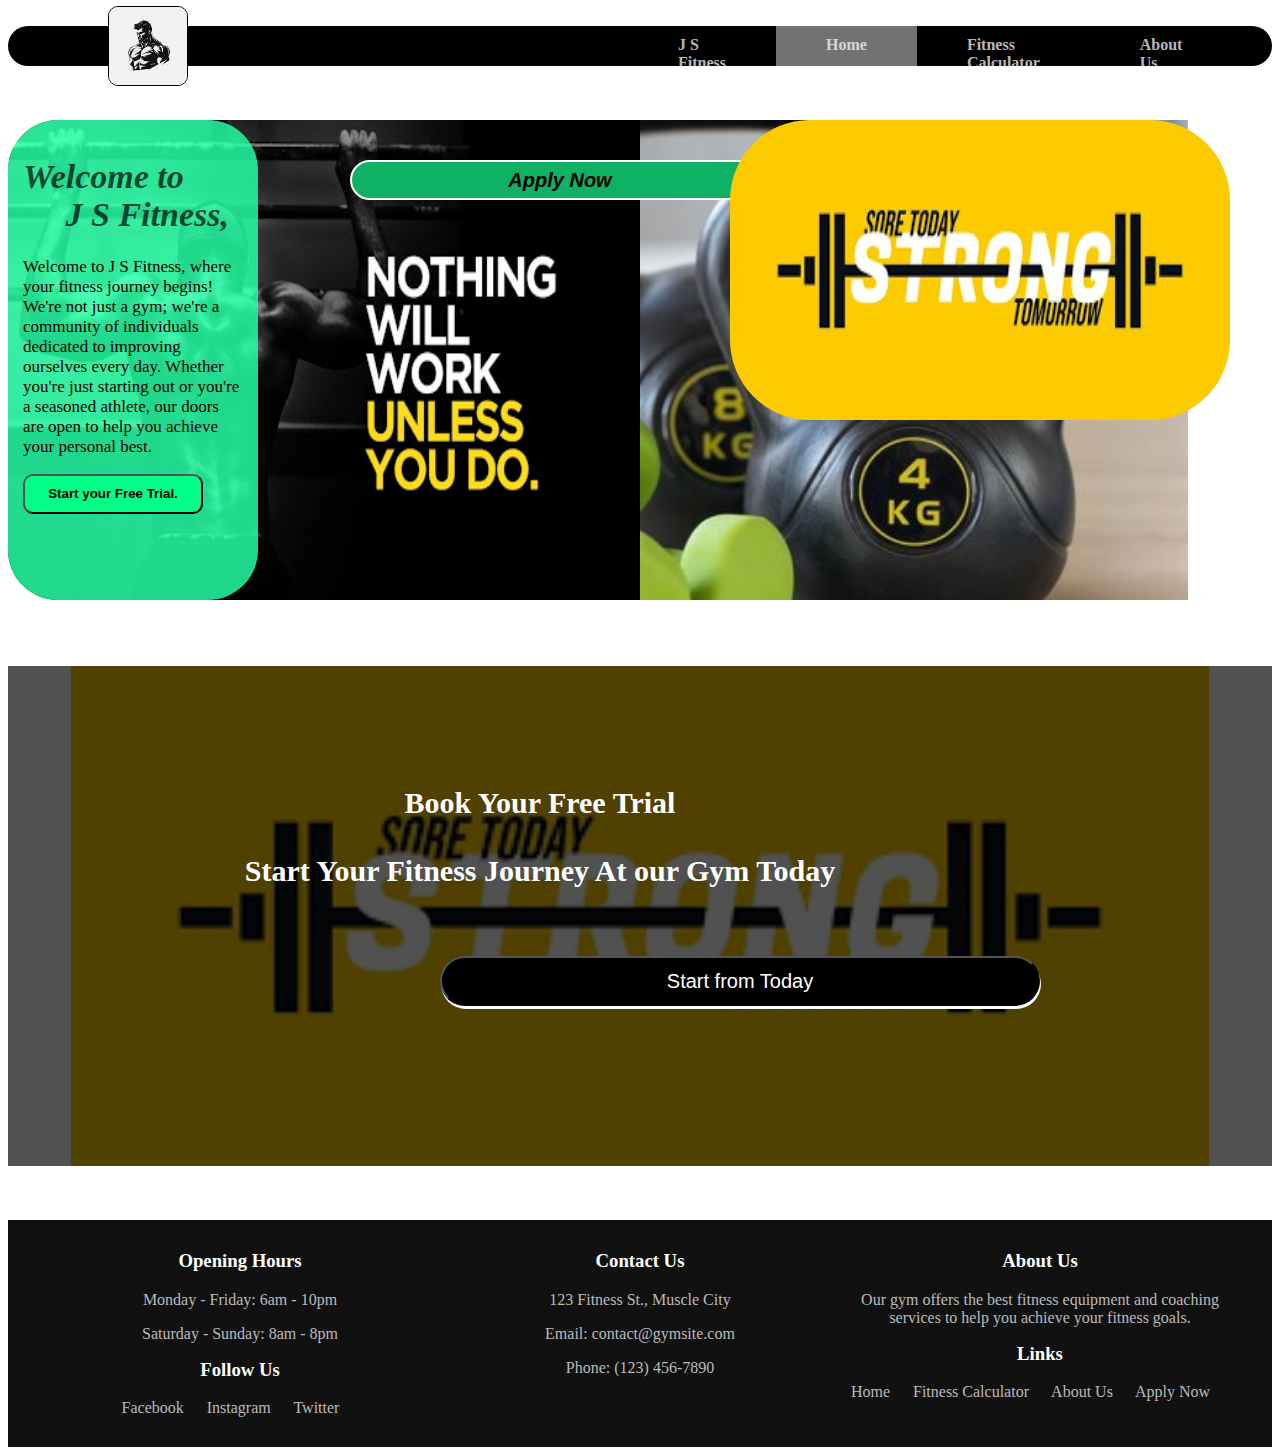
<file: gym1/index.html>
<!DOCTYPE html>
<html lang="en">

<head>
    <meta charset="UTF-8">
    <meta name="viewport" content="width=device-width, initial-scale=1.0">
    <title>Document</title>
    <link rel="stylesheet" href="index.css">
</head>

<body>
    <br>
    <div class="nav">
        <img src="images/logo1.jpg" alt="">
        <a href="gym1.html">J S Fitness</a>
        <a href="index.html" class="active">Home</a>
        <a href="fitnesss.html">Fitness Calculator</a>
        <a href="about.html">About Us</a>
        <a href="apply.html">Apply Now</a>
    </div><br><br><br>
    <div class="content1">
        <div class="some">
            <button id="btn1"><i>Apply Now</i></button>
            <img src="images/bg1.png" alt="">
            <div class="content11" id="content11">
                <h1><i>Welcome to <br> &nbsp;&nbsp;&nbsp;&nbsp; J S Fitness,</i></h1>
                <p>Welcome to J S Fitness, where your fitness journey begins! We're not just a gym; we're a community of
                    individuals dedicated to improving ourselves every day. Whether you're just starting out or you're a
                    seasoned athlete, our doors are open to help you achieve your personal best.</p>
                <button id="btn2">Start your Free Trial.</button>
            </div>
        </div>
    </div>
    <br><br>
    <div class="some2">
        <div class="some3">
            <p>Book Your Free Trial <br><br> Start Your Fitness Journey At our Gym Today</p><br>
            <button>Start from Today</button>
        </div>
    </div>
    <br><br><br>
    <footer class="footer">
        <div class="footer-container">
            <div class="footer-section">
                <h3>Opening Hours</h3>
                <p>Monday - Friday: 6am - 10pm</p>
                <p>Saturday - Sunday: 8am - 8pm</p>
                <h3>Follow Us</h3>
                <a href="#">Facebook</a>
                <a href="#">Instagram</a>
                <a href="#">Twitter</a>
            </div>
            <div class="footer-section">
                <h3>Contact Us</h3>
                <p>123 Fitness St., Muscle City</p>
                <p>Email: contact@gymsite.com</p>
                <p>Phone: (123) 456-7890</p>
            </div>
            <div class="footer-section">
                <h3>About Us</h3>
                <p>Our gym offers the best fitness equipment and coaching services to help you achieve your fitness
                    goals.</p>
                <h3>Links</h3>
                <a href="index.html">Home</a>
                <a href="fitnesss.html">Fitness Calculator</a>
                <a href="about.html">About Us</a>
                <a href="apply.html">Apply Now</a>
            </div>
        </div>
    </footer>
</body>

</html>
</file>
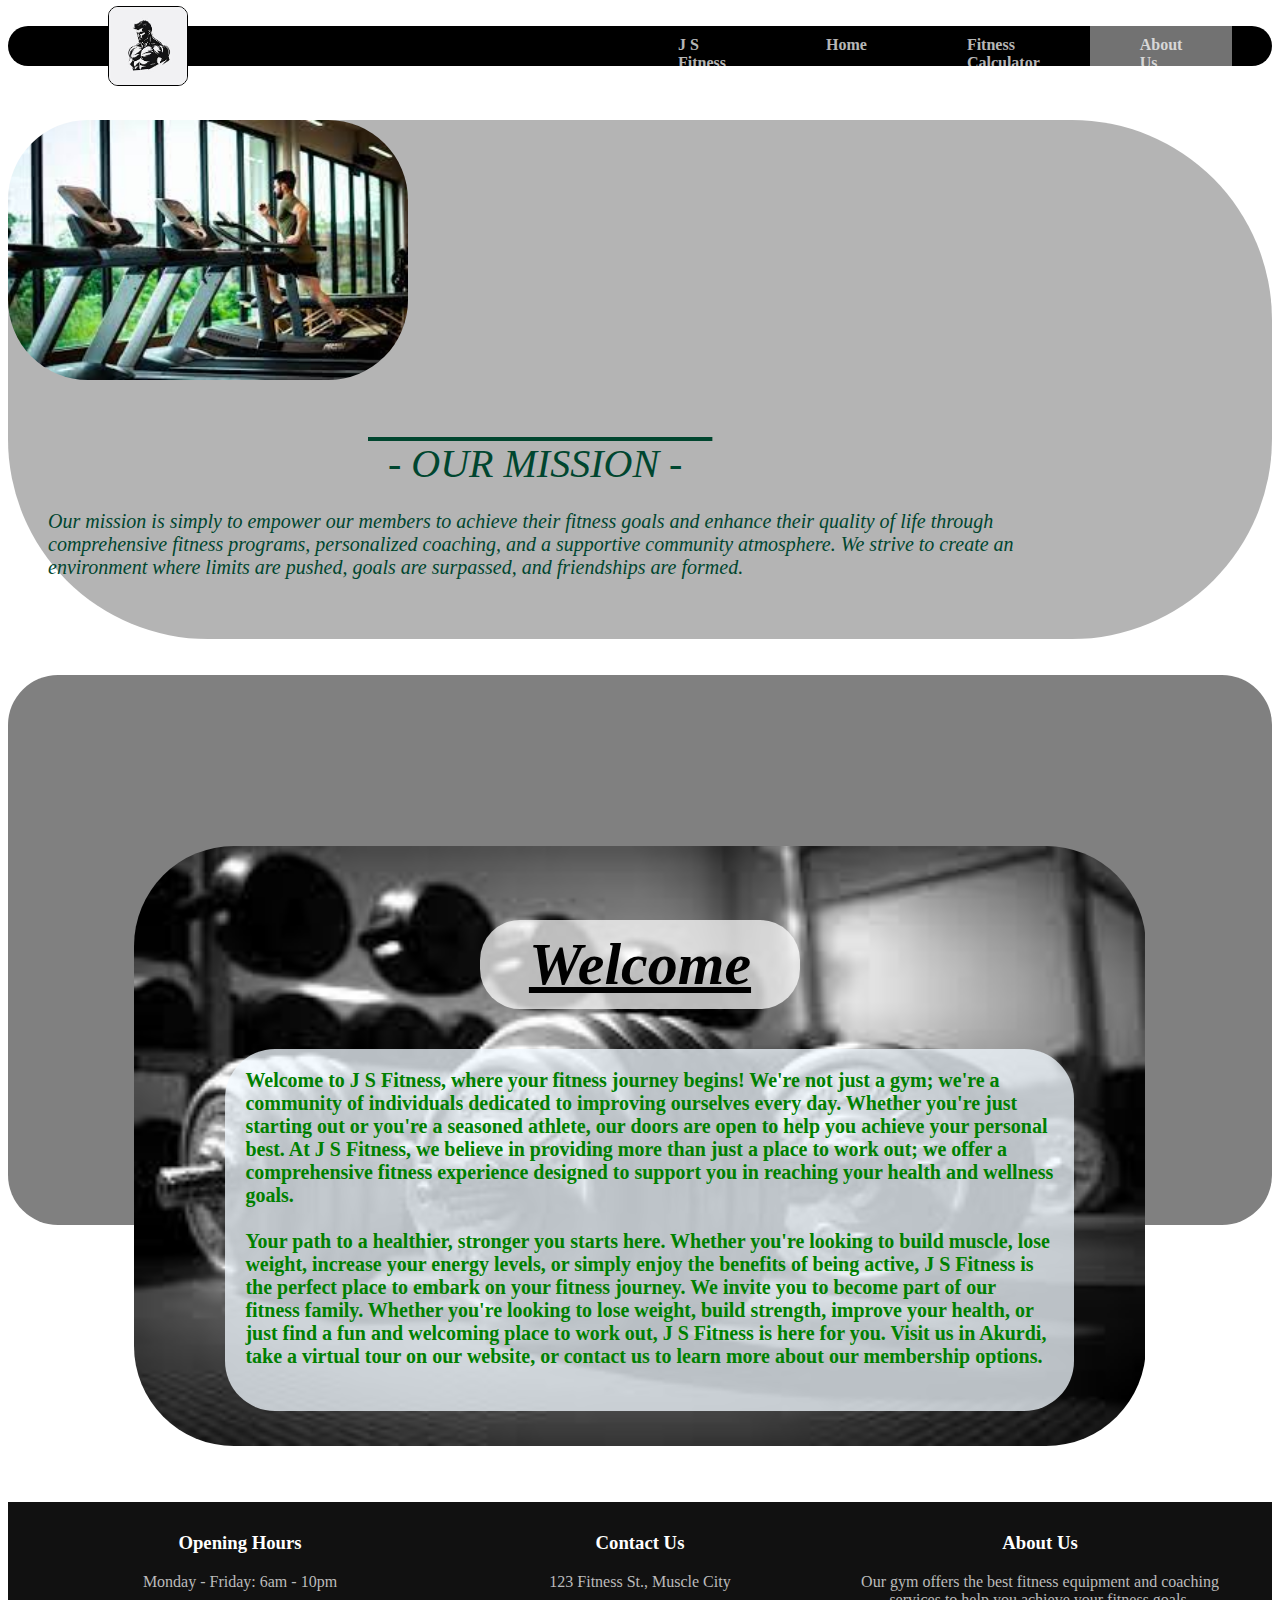
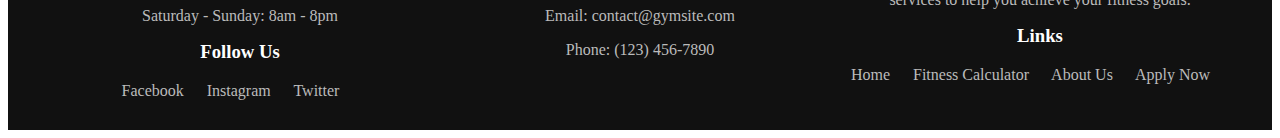
<file: gym1/about.html>
<!DOCTYPE html>
<html lang="en">

<head>
    <meta charset="UTF-8">
    <meta name="viewport" content="width=device-width, initial-scale=1.0">
    <title>Document</title>
    <link rel="stylesheet" href="about.css">
</head>

<body>
    <br>
    <div class="nav">
        <img src="images/logo1.jpg" alt="">
        <a href="gym1.html">J S Fitness</a>
        <a href="index.html">Home</a>
        <a href="fitnesss.html">Fitness Calculator</a>
        <a href="about.html" class="active">About Us</a>
        <a href="apply.html">Apply Now</a>
    </div>
    <br><br><br>
    <div class="content1">
        <p><i><span> &nbsp; - OUR MISSION -&nbsp;&nbsp;&nbsp; </span><br><br>
                Our mission is simply to empower our members to achieve their fitness goals and enhance their quality of
                life through comprehensive fitness programs, personalized coaching, and a supportive community
                atmosphere. We strive to create an environment where limits are pushed, goals are surpassed, and
                friendships are formed.</i></p>
        <img src="images/img1.jpeg" alt="">
    </div><br><br>
    <div class="content2"></div>
    <div class="content21"><br>
        <center>
            <h1><i>Welcome</i></h1>
        </center>
        <p>Welcome to J S Fitness, where your fitness journey begins! We're not just a gym; we're a community of
            individuals dedicated to improving ourselves every day. Whether you're just starting out or you're a
            seasoned athlete, our doors are open to help you achieve your personal best.
            At J S Fitness, we believe in providing more than just a place to work out; we offer a comprehensive
            fitness experience designed to support you in reaching your health and wellness goals. <br><br>
            Your path to a healthier, stronger you starts here. Whether you're looking to build muscle, lose weight,
            increase your energy levels, or simply enjoy the benefits of being active, J S Fitness is the perfect
            place to embark on your fitness journey.
            We invite you to become part of our fitness family. Whether you're looking to lose weight, build strength,
            improve your health, or just find a fun and welcoming place to work out, J S Fitness is here for you.
            Visit us in Akurdi, take a virtual tour on our website, or contact us to learn more about our membership
            options. <br><br></p>
    </div>

    <footer class="footer">
        <div class="footer-container">
            <div class="footer-section">
                <h3>Opening Hours</h3>
                <p>Monday - Friday: 6am - 10pm</p>
                <p>Saturday - Sunday: 8am - 8pm</p>
                <h3>Follow Us</h3>
                <a href="#">Facebook</a>
                <a href="#">Instagram</a>
                <a href="#">Twitter</a>
            </div>
            <div class="footer-section">
                <h3>Contact Us</h3>
                <p>123 Fitness St., Muscle City</p>
                <p>Email: contact@gymsite.com</p>
                <p>Phone: (123) 456-7890</p>
            </div>
            <div class="footer-section">
                <h3>About Us</h3>
                <p>Our gym offers the best fitness equipment and coaching services to help you achieve your fitness
                    goals.</p>
                <h3>Links</h3>
                <a href="index.html">Home</a>
                <a href="fitnesss.html">Fitness Calculator</a>
                <a href="about.html">About Us</a>
                <a href="apply.html">Apply Now</a>
            </div>
        </div>
    </footer>
</body>

</html>
</file>
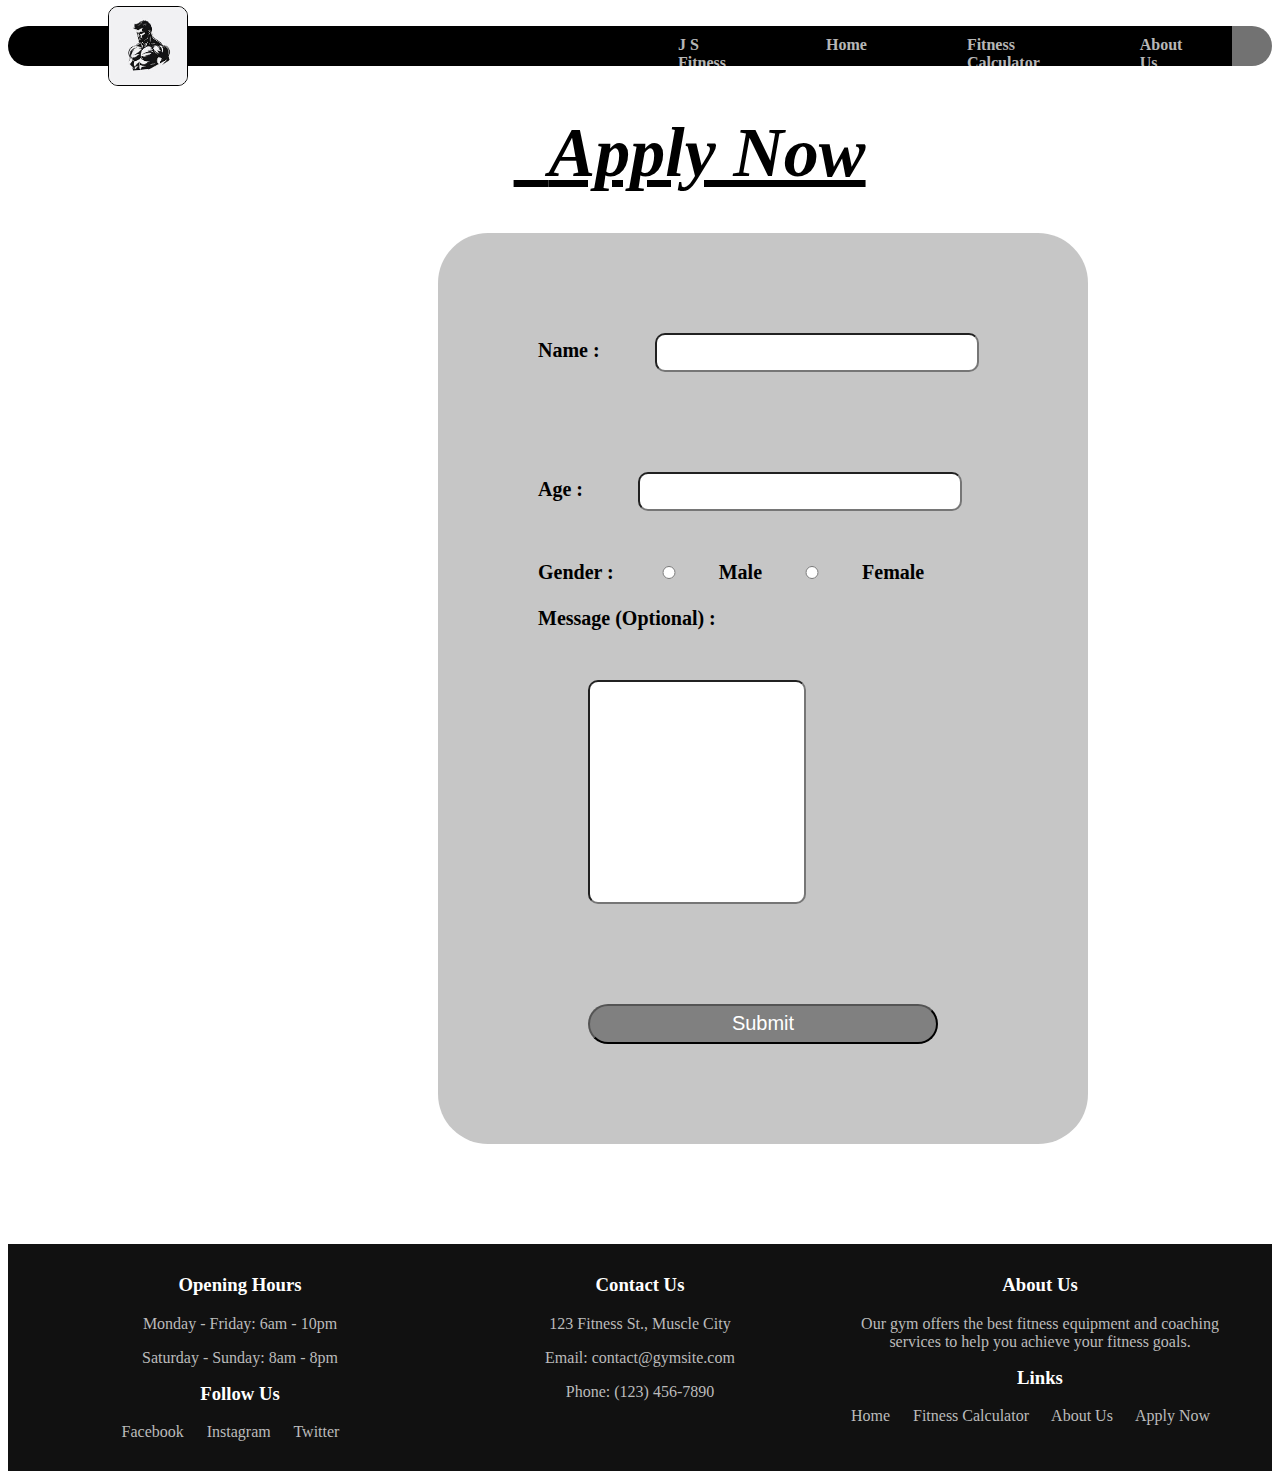
<file: gym1/apply.html>
<!DOCTYPE html>
<html lang="en">

<head>
    <meta charset="UTF-8">
    <meta name="viewport" content="width=device-width, initial-scale=1.0">
    <title>Document</title>
    <link rel="stylesheet" href="apply.css">
</head>

<body>
    <br>
    <div class="nav">
        <img src="images/logo1.jpg" alt="">
        <a href="gym1.html">J S Fitness</a>
        <a href="index.html">Home</a>
        <a href="fitnesss.html">Fitness Calculator</a>
        <a href="about.html">About Us</a>
        <a href="apply.html" class="active">Apply Now</a>
    </div>
    <h1> &nbsp; <i>Apply Now</i> </h1>
    <div class="content1">
        <form action="">
            <label for="">Name : </label><input type="text" name="" id=""><br>
            <label for="">Age : </label><input type="number" name="" id=""><br>
            <label for="">Gender : </label><input type="radio" name="Gender" id="Gender">Male<input type="radio"
                name="Gender" id="Gender">Female <br><br>
            <label for="">Message (Optional) : </label><input type="text" name="" id="msg">
            <button>Submit</button>
        </form>
    </div>
    <footer class="footer">
        <div class="footer-container">
            <div class="footer-section">
                <h3>Opening Hours</h3>
                <p>Monday - Friday: 6am - 10pm</p>
                <p>Saturday - Sunday: 8am - 8pm</p>
                <h3>Follow Us</h3>
                <a href="#">Facebook</a>
                <a href="#">Instagram</a>
                <a href="#">Twitter</a>
            </div>
            <div class="footer-section">
                <h3>Contact Us</h3>
                <p>123 Fitness St., Muscle City</p>
                <p>Email: contact@gymsite.com</p>
                <p>Phone: (123) 456-7890</p>
            </div>
            <div class="footer-section">
                <h3>About Us</h3>
                <p>Our gym offers the best fitness equipment and coaching services to help you achieve your fitness
                    goals.</p>
                <h3>Links</h3>
                <a href="index.html">Home</a>
                <a href="fitnesss.html">Fitness Calculator</a>
                <a href="about.html">About Us</a>
                <a href="apply.html">Apply Now</a>
            </div>
        </div>
    </footer>
</body>

</html>
</file>
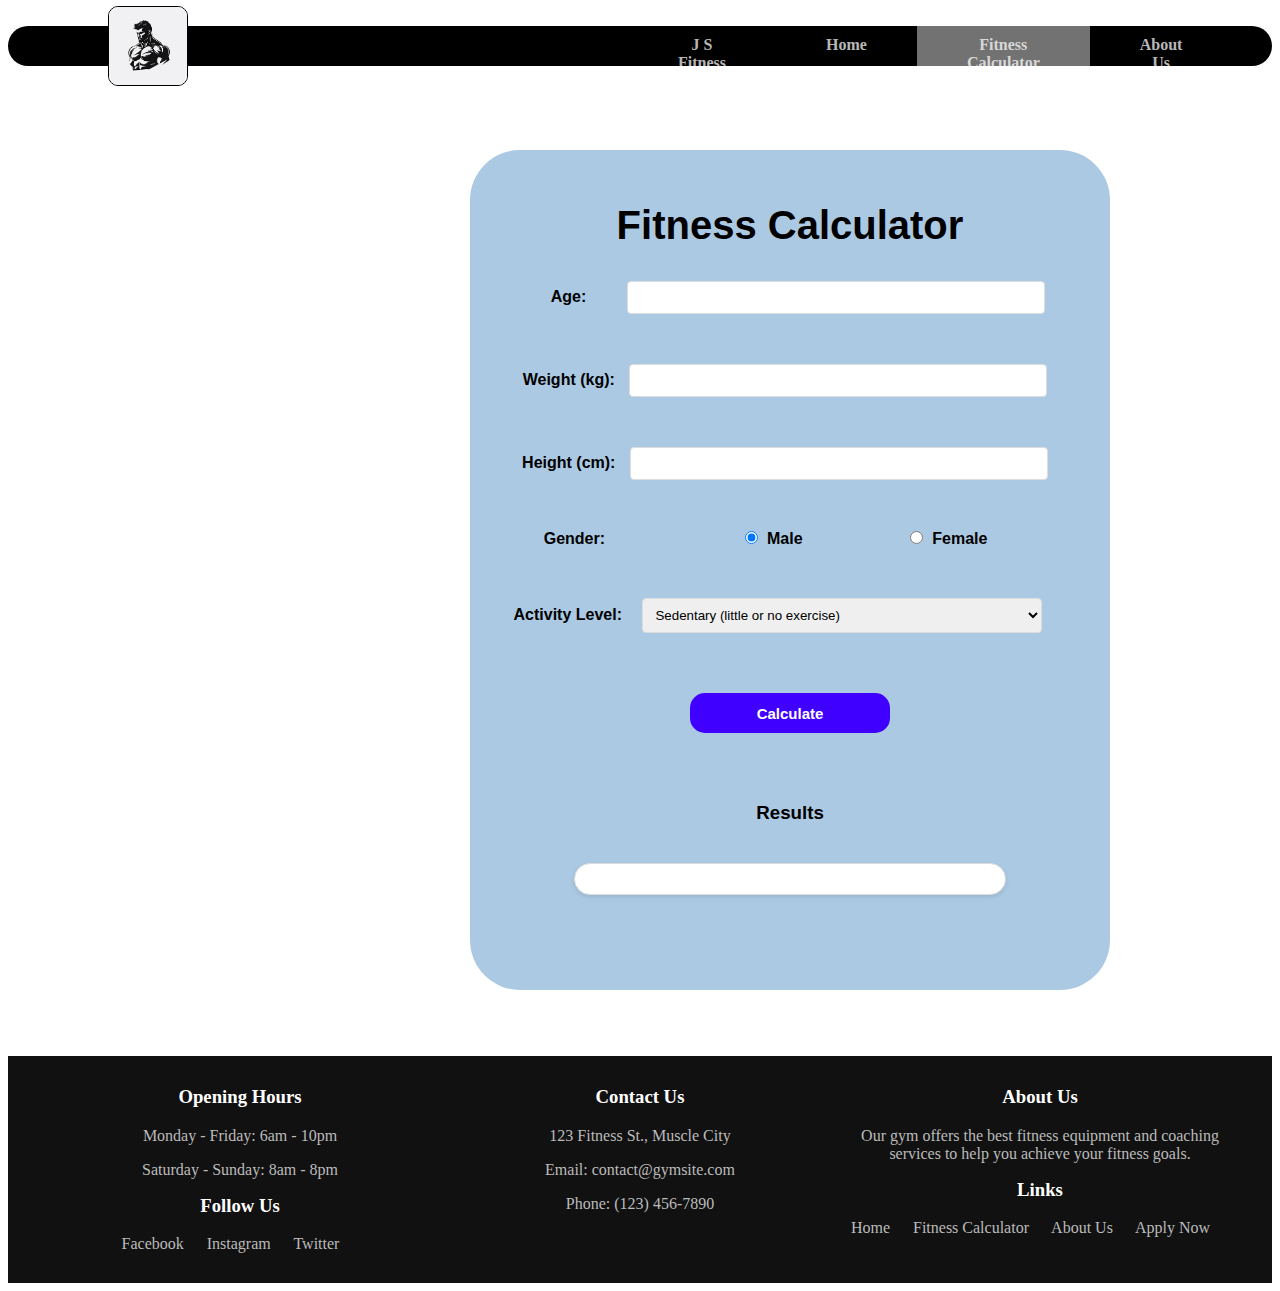
<file: gym1/fitnesss.html>
<!DOCTYPE html>
<html lang="en">

<head>
    <meta charset="UTF-8">
    <meta name="viewport" content="width=device-width, initial-scale=1.0">
    <title>Document</title>
    <link rel="stylesheet" href="fitness.css">
</head>

<body>
    <br>
    <div class="nav">
        <img src="images/logo1.jpg" alt="">
        <a href="gym1.html">J S Fitness</a>
        <a href="index.html">Home</a>
        <a href="fitnesss.html" class="active">Fitness Calculator</a>
        <a href="about.html">About Us</a>
        <a href="apply.html">Apply Now</a>
    </div><br>
    <div class="main2">
        <h2>Fitness Calculator</h2>
        <div class="main">
            <label for="age"> &nbsp;&nbsp;&nbsp;&nbsp;&nbsp; Age: &nbsp;&nbsp;&nbsp;&nbsp;&nbsp; </label>
            <input type="number" id="age">
        </div>
        <div class="main">
            <label for="weight">Weight (kg):</label>
            <input type="number" id="weight">
        </div>
        <div class="main">
            <label for="height">Height (cm):</label>
            <input type="number" id="height">
        </div>
        <div class="main">
            <label>Gender:</label>&nbsp;&nbsp;&nbsp;&nbsp;&nbsp;
            &nbsp;&nbsp;&nbsp;&nbsp;&nbsp;&nbsp;&nbsp;&nbsp;&nbsp;&nbsp;
            &nbsp;&nbsp;&nbsp;&nbsp;&nbsp;&nbsp;&nbsp;&nbsp;&nbsp;&nbsp;
            <input type="radio" id="male" name="gender" value="male" checked> Male
            &nbsp;&nbsp;&nbsp;&nbsp;&nbsp;&nbsp;&nbsp;&nbsp;&nbsp;&nbsp;
            &nbsp;&nbsp;&nbsp;&nbsp;&nbsp;&nbsp;&nbsp;&nbsp;&nbsp;&nbsp;
            <input type="radio" id="female" name="gender" value="female"> Female
            &nbsp;&nbsp;&nbsp;&nbsp;&nbsp;&nbsp;&nbsp;&nbsp;&nbsp;&nbsp;
        </div>
        <div class="main">
            <label for="activity" id="activity1">Activity Level:</label>
            <select id="activity2">
                <option value="sedentary">Sedentary (little or no exercise)</option>
                <option value="light">Lightly active (light exercise/sports 1-3 days/week)</option>
                <option value="moderate">Moderately active (moderate exercise/sports 3-5 days/week)</option>
                <option value="active">Very active (hard exercise/sports 6-7 days a week)</option>
                <option value="veryActive">Extra active (very hard exercise/sports & physical job or 2x training)
                </option>
            </select>
        </div>
        <button onclick="calculateFitness()" class="main">Calculate</button>

        <h3>Results</h3>
        <div id="results" class="main"></div>
    </div>
    <br><br><br><br><br><br><br><br><br><br><br><br><br><br><br><br><br><br>
    <br><br><br><br><br><br><br><br><br><br><br><br><br><br><br><br><br><br>
    <br><br><br><br><br><br><br><br><br><br><br><br><br><br><br><br><br><br>
    <footer class="footer">
        <div class="footer-container">
            <div class="footer-section">
                <h3>Opening Hours</h3>
                <p>Monday - Friday: 6am - 10pm</p>
                <p>Saturday - Sunday: 8am - 8pm</p>
                <h3>Follow Us</h3>
                <a href="#">Facebook</a>
                <a href="#">Instagram</a>
                <a href="#">Twitter</a>
            </div>
            <div class="footer-section">
                <h3>Contact Us</h3>
                <p>123 Fitness St., Muscle City</p>
                <p>Email: contact@gymsite.com</p>
                <p>Phone: (123) 456-7890</p>
            </div>
            <div class="footer-section">
                <h3>About Us</h3>
                <p>Our gym offers the best fitness equipment and coaching services to help you achieve your fitness
                    goals.</p>
                <h3>Links</h3>
                <a href="index.html">Home</a>
                <a href="fitnesss.html">Fitness Calculator</a>
                <a href="about.html">About Us</a>
                <a href="apply.html">Apply Now</a>
            </div>
        </div>
    </footer>
    <script src="fitness.js"></script>
</body>

</html>
</file>
<file: gym1/index.css>
.nav {
    height: 300px;
    width: 100%;
    border-radius: 40px;
    height: 40px;
    background-color: black;
    display: flex;
    flex-direction: row;
}

.nav a {
    font-weight: 900;
    text-decoration: none;
    color: rgba(255, 255, 255, 0.725);
    padding-top: 10px;
    padding-bottom: 10px;
    padding-right: 50px;
    padding-left: 50px;
    float: right;
}

.nav a:hover {
    color: white;
    /* background-color: gray; */
}

.nav img {
    border: 1px solid black;
    margin-top: -20px;
    margin-bottom: -20px;
    border-radius: 10px;
    margin-left: 100px;
    margin-right: 440px;
    width: 80px;
}

.active {
    background-color: rgba(255, 255, 255, 0.447);
}

#content11{
    color: rgb(0, 0, 0);
    padding: 15px;
    font-size: 17px;
    width: 220px;
    height: 450px;
    background-color: rgba(36, 255, 164, 0.844);
    transition: width 1s, height 1s, transform 1s;
    border-radius: 50px;
}
#content11:hover{
    font-size: 22px;
    width: 800px;
    height: 400px;
}
#content11 button{
    font-weight: bolder;
    width: 180px;
    height: 40px;
    border-radius: 10px;
    background-color: rgb(0, 255, 136);
}
.content11{
    display: inline-block;
}
.content1{
    background-image: url('images/img4.jpg');
    background-repeat: no-repeat;
    background-size: 87%;
    background-position: 80px -150px;
}
h1{
    color: rgba(0, 0, 0, 0.71);
}
.some{
    background-image: url('images/img5.jpg');
    background-size: 50% 100%;
    background-repeat: no-repeat;
    background-position: 0px 0px;
    border-radius: 50px;
}
.some img{
    border-radius: 80px;
    width: 500px;
    height: 300px;
    position: absolute;
    right: 50px;
}
#btn1{
    font-weight: bolder;
    border: 2px solid white;
    font-size: 20px;
    width: 420px;
    height: 40px;
    background-color: rgb(15, 177, 101);
    border-radius: 100px;
    position: absolute;
    top: 160px;
    left: 350px;
}
#btn1:hover{
    color: white;
}

.some2 {
    width: 100%;
    height: 500px;
    background-image: url('images/bg1.png');
    background-repeat: no-repeat;
    background-size: 90% 500px;
    background-position: 50% 0px;
    text-align: center;
}

.some2 p {
    color: white;
    font-size: 30px;
    font-weight: bolder;
    position: relative;
    top: 120px;
    left: -100px;
}

.some2 button {
    color: white;
    font-size: 20px;
    width: 600px;
    height: 50px;
    background-color: black;
    border-radius: 100px;
    box-shadow: 1px 3px;
    position: relative;
    left: 100px;
    top: 140px;
}

.some2 button:hover {
    background-color: rgba(0, 0, 0, 0.829);
    font-size: 21px;
    color: white;
}
.some3{
    background-color: rgba(0, 0, 0, 0.682);
    height: 500px;
}

.footer {
    text-align: center;
    background-color: #111;
    color: #fff;
    padding: 20px 0;
}

.footer-container {
    display: flex;
    flex-wrap: wrap;
    justify-content: space-around;
    max-width: 1200px;
    margin: auto;
    padding: 0 20px;
}

.footer-section {
    flex: 1;
    min-width: 250px;
    margin: 10px;
}

.footer-section h3 {
    margin-top: 0;
}

.footer-section p,
.footer-section a {
    color: #bbb;
    text-decoration: none;
}

.footer-section a {
    padding-right: 19px;
}

.footer-section a:hover {
    color: #fff;
}
</file>
<file: gym1/about.css>
.nav {
    height: 300px;
    width: 100%;
    border-radius: 40px;
    height: 40px;
    background-color: black;
    display: flex;
    flex-direction: row;
}

.nav a {
    font-weight: 900;
    text-decoration: none;
    color: rgba(255, 255, 255, 0.725);
    padding-top: 10px;
    padding-bottom: 10px;
    padding-right: 50px;
    padding-left: 50px;
    float: right;
}
.nav a:hover{
    color: white;
    /* background-color: gray; */
}

.nav img {
    border: 1px solid black;
    margin-top: -20px;
    margin-bottom: -20px;
    border-radius: 10px;
    margin-left: 100px;
    margin-right: 440px;
    width: 80px;
}
.active{
    background-color: rgba(255, 255, 255, 0.447);
}

.content1 {
    border-radius: 200px;
    width: 100%;
    background-color: rgb(180, 180, 180);
    display: flex;
    flex-wrap: wrap-reverse;
    flex-direction: row;
}

.content1 img {
    width: 400px;
    height: 260px;
    border-radius: 80px;
}

.content1 p {
    color: rgb(0, 70, 47);
    padding: 40px;
    font-size: 20px;
    width: 1020px;
}
.content1 span{
    font-size: 40px;
    text-decoration: overline;
    padding: 320px;
    padding-top: 0px;
}
.content2{
    width: 100%;
    height: 550px;
    background-color: gray;
    border-radius: 50px;
    background-size: 100% 100%;
}
.content21{
    font-size: 30px;
    width: 80%;
    height: 600px;
    border-radius: 100px;
    background-repeat: no-repeat;
    background-image: url('images/img2.jpeg');
    background-size: 100% 100%;
    margin: 10%;
    margin-top: -30%;
}
.content21 h1{
    text-decoration: underline;
    width: 300px;
    background-color: rgba(255, 255, 255, 0.732);
    border-radius: 40px;
    padding: 10px;
}
.content21 p{
    border-radius: 50px;
    background-color: rgba(240, 248, 255, 0.766);
    font-weight: bolder;
    margin: 9%;
    margin-top: 0px;
    padding: 20px;
    width: 80%;
    font-size: 20px;
    color: green;
    display: flex;
    flex-wrap: nowrap;
}

.footer {
    margin-top: -70px;
    text-align: center;
    background-color: #111;
    color: #fff;
    padding: 20px 0;
}

.footer-container {
    display: flex;
    flex-wrap: wrap;
    justify-content: space-around;
    max-width: 1200px;
    margin: auto;
    padding: 0 20px;
}

.footer-section {
    flex: 1;
    min-width: 250px;
    margin: 10px;
}

.footer-section h3 {
    margin-top: 0;
}

.footer-section p, .footer-section a {
    color: #bbb;
    text-decoration: none;
}
.footer-section a{
    padding-right: 19px;
}

.footer-section a:hover {
    color: #fff;
}

@media (max-width: 768px) {
    .content1 span{
        padding-left: 0px;
    }
    .footer-container {
        flex-direction: column;
        align-items: center;
    }
    
    .footer-section {
        margin: 20px 0;
    }
}

@media (max-width: 1090px) {
    .nav{
        display: flex;
        flex-wrap: nowrap;
    }
    .content1 span{
        padding-right: 0px;
    }
    .content21 p{
        font-size: 15px;
    }
}
@media (max-width: 690px) {
    .content21 p{
        font-size: 12px;
    }
}
@media (max-width: 1200px) {
    .nav{
        display: flex;
        flex-direction: row ;
        flex-wrap: wrap;
    }
}
</file>
<file: gym1/apply.css>
.nav {
    height: 300px;
    width: 100%;
    border-radius: 40px;
    height: 40px;
    background-color: black;
    display: flex;
    flex-direction: row;
}

.nav a {
    font-weight: 900;
    text-decoration: none;
    color: rgba(255, 255, 255, 0.725);
    padding-top: 10px;
    padding-bottom: 10px;
    padding-right: 50px;
    padding-left: 50px;
    float: right;
}

.nav a:hover {
    color: white;
    /* background-color: gray; */
}

.nav img {
    border: 1px solid black;
    margin-top: -20px;
    margin-bottom: -20px;
    border-radius: 10px;
    margin-left: 100px;
    margin-right: 440px;
    width: 80px;
}

.active {
    background-color: rgba(255, 255, 255, 0.447);
}

.footer {
    text-align: center;
    background-color: #111;
    color: #fff;
    padding: 20px 0;
}

.footer-container {
    display: flex;
    flex-wrap: wrap;
    justify-content: space-around;
    max-width: 1200px;
    margin: auto;
    padding: 0 20px;
}

.footer-section {
    flex: 1;
    min-width: 250px;
    margin: 10px;
}

.footer-section h3 {
    margin-top: 0;
}

.footer-section p,
.footer-section a {
    color: #bbb;
    text-decoration: none;
}

.footer-section a {
    padding-right: 19px;
}

.footer-section a:hover {
    color: #fff;
}

h1 {
    font-size: 70px;
    margin-left: 40%;
    margin-bottom: -60px;
    text-decoration: underline;
}

.content1 {
    width: 500px;
    margin: 100px;
    background-color: rgba(128, 128, 128, 0.448);
    border-radius: 50px;
    margin-left: 430px;
    padding: 50px;
    padding-left: 100px;
}

input {
    padding: 10px;
    width: 300px;
    margin: 50px;
    border-radius: 10px;
}

#Gender {
    width: 100px;
    margin: 0px;
}

#msg {
    width: 194px;
    height: 200px;
}

button {
    color: white;
    font-size: 20px;
    width: 350px;
    height: 40px;
    margin: 50px;
    border-radius: 20px;
    background-color: gray;
}

button:hover {
    color: white;
    font-weight: bold;
}

form {
    font-size: 20px;
    font-weight: bolder;
}
</file>
<file: gym1/fitness.css>
.nav {
    height: 300px;
    width: 100%;
    border-radius: 40px;
    height: 40px;
    background-color: black;
    display: flex;
    flex-direction: row;
}

.nav a {
    font-weight: 900;
    text-decoration: none;
    color: rgba(255, 255, 255, 0.725);
    padding-top: 10px;
    padding-bottom: 10px;
    padding-right: 50px;
    padding-left: 50px;
    float: right;
}

.nav a:hover {
    color: white;
    /* background-color: gray; */
}

.nav img {
    border: 1px solid black;
    margin-top: -20px;
    margin-bottom: -20px;
    border-radius: 10px;
    margin-left: 100px;
    margin-right: 440px;
    width: 80px;
}

.active {
    background-color: rgba(255, 255, 255, 0.447);
}

.footer {
    background-color: #111;
    color: #fff;
    padding: 20px 0;
}

.footer-container {
    display: flex;
    flex-wrap: wrap;
    justify-content: space-around;
    max-width: 1200px;
    margin: auto;
    padding: 0 20px;
}

.footer-section {
    flex: 1;
    min-width: 250px;
    margin: 10px;
}

.footer-section h3 {
    margin-top: 0;
}

.footer-section p,
.footer-section a {
    color: #bbb;
    text-decoration: none;
}

.footer-section a {
    padding-right: 19px;
}

.footer-section a:hover {
    color: #fff;
}

body{
    text-align: center;
}
h2{
    font-size: 40px;
}
.main{
    font-weight: bolder;
    z-index: 1;
    margin-bottom: 50px;
}

.main2{
    color: black;
    font-family: 'Arial', sans-serif;
    margin-top: 50px;
    padding: 20px;
    display: flex;
    flex-direction: column;
    align-items: center;
    position: absolute;
    top: 100px;
    left: 470px;
    border-radius: 50px;
    width: 600px;
    height: 800px;
    background-color: rgba(27, 109, 180, 0.368);
}

label {
    margin-right: 10px;
}
#activity1{
    position: relative;
    left: -10px;
}
#activity2{
    position: relative;
    left: -4px;
}

input[type="number"],
select {
    padding: 8px;
    margin-right: 10px;
    border: 1px solid #ddd;
    border-radius: 4px;
    width: 400px;
}

input[type="radio"] {
    margin: 0 5px;
}

button {
    font-size: 15px;
    width: 200px;
    height: 40px;
    font-weight: bolder;
    background-color: #4000ff;
    color: white;
    padding: 10px 15px;
    border: none;
    border-radius: 15px;
    cursor: pointer;
    margin-top: 10px;
}

button:hover {
    font-size: 17px;
    background-color: #0056b3;
    position: relative;
    top: -1px;
}

#results {
    text-align: center;
    background-color: #fff;
    border: 1px solid #ddd;
    padding: 15px;
    width: 100%;
    max-width: 400px;
    border-radius: 30px;
    box-shadow: 0 2px 4px rgba(0, 0, 0, 0.1);
    margin-top: 20px;
}
</file>
